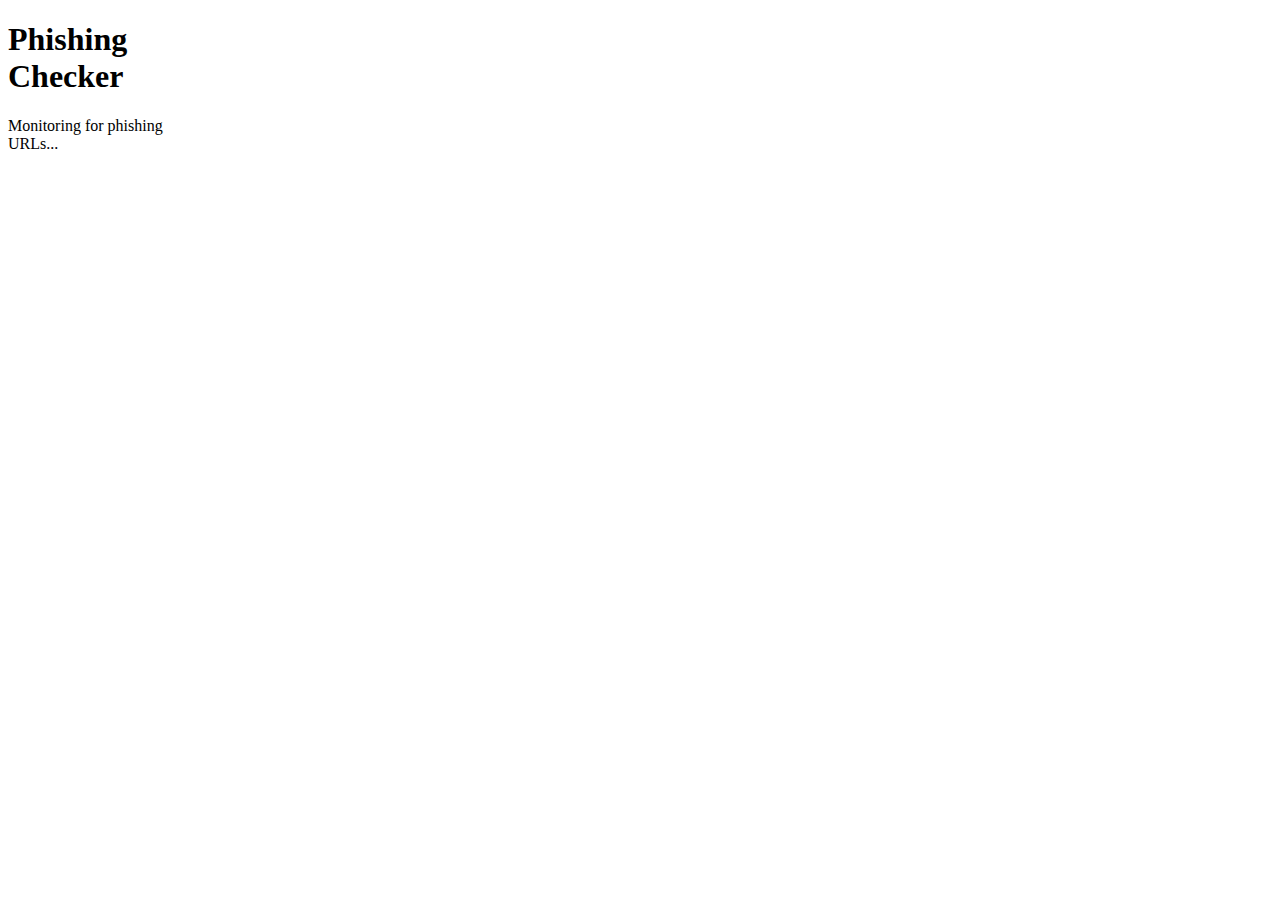
<file: popup.html>
<!DOCTYPE html>
<html>
<head>
  <title>Phishing Checker</title>
  <style>
    body { width: 200px; }
  </style>
</head>
<body>
  <h1>Phishing Checker</h1>
  <p>Monitoring for phishing URLs...</p>
</body>
</html>
</file>
